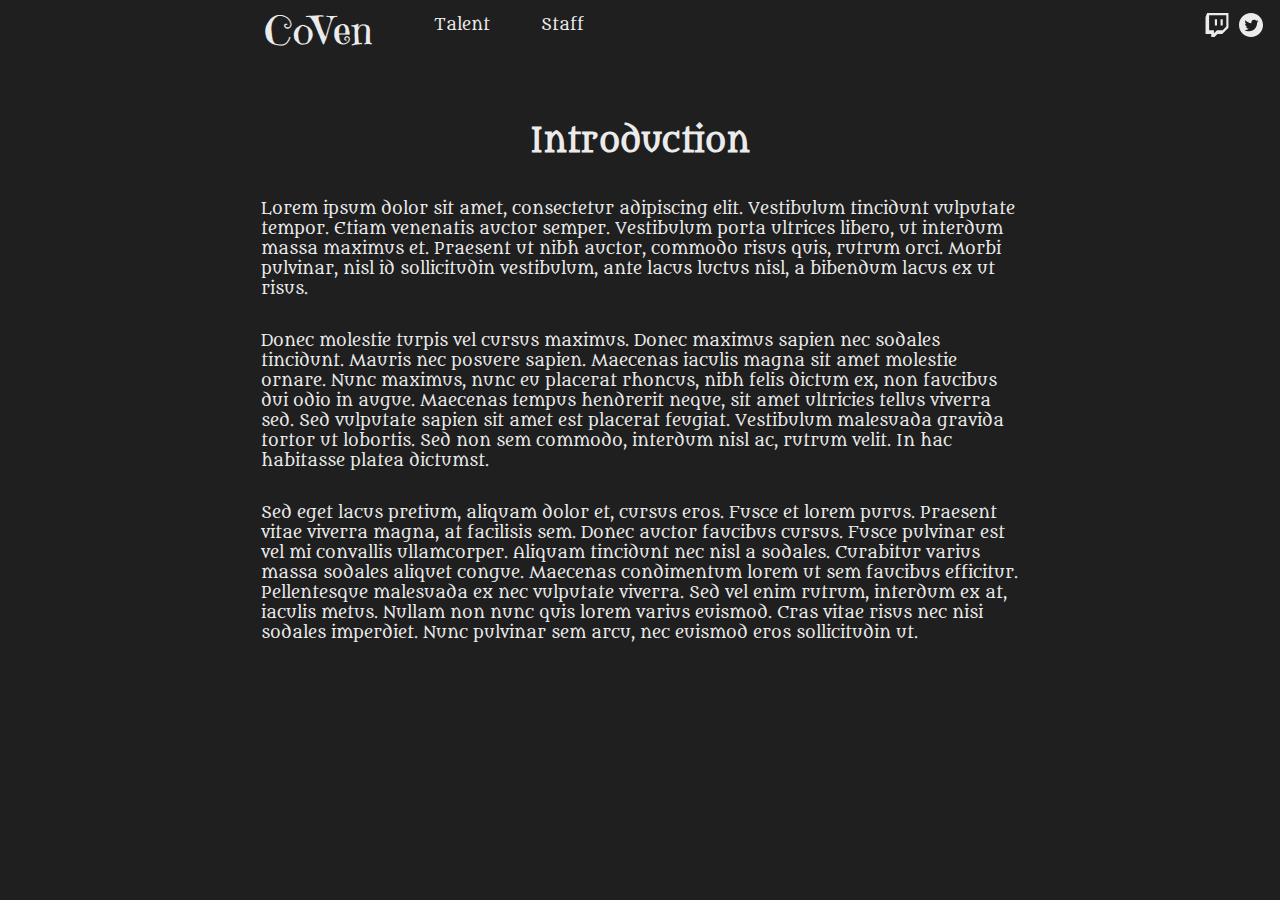
<file: index.html>
<!DOCTYPE html>
<html>
    <head>
        <meta charset="utf-8">
        <title>CoVen</title>
        <meta name="description" content="">
        <meta name="viewport" content="width=device-width, initial-scale=1">
        <link rel="stylesheet" href="/styles/main.css">
        <link rel="preconnect" href="https://fonts.googleapis.com">
        <link rel="preconnect" href="https://fonts.gstatic.com" crossorigin>
        <link href="https://fonts.googleapis.com/css2?family=Emilys+Candy&family=Metamorphous&display=swap" rel="stylesheet">
        <script src="../scripts/NavHeader.js" type="text/javascript" defer></script>
    </head>
    <body>
        <nav-header></nav-header>
        <main id="content">
            <div class="homeContent">
                <h1>Introduction</h1>
                <p>
                    Lorem ipsum dolor sit amet, consectetur adipiscing elit. Vestibulum tincidunt vulputate tempor. 
                    Etiam venenatis auctor semper. Vestibulum porta ultrices libero, ut interdum massa maximus et. 
                    Praesent ut nibh auctor, commodo risus quis, rutrum orci. Morbi pulvinar, nisl id sollicitudin vestibulum, ante lacus luctus nisl, a bibendum lacus ex ut risus.
                </p>
                <p>
                    Donec molestie turpis vel cursus maximus. Donec maximus sapien nec sodales tincidunt. Mauris nec posuere sapien. Maecenas iaculis magna sit amet molestie ornare. 
                    Nunc maximus, nunc eu placerat rhoncus, nibh felis dictum ex, non faucibus dui odio in augue. Maecenas tempus hendrerit neque, sit amet ultricies tellus viverra sed.
                    Sed vulputate sapien sit amet est placerat feugiat. Vestibulum malesuada gravida tortor ut lobortis. Sed non sem commodo, interdum nisl ac, rutrum velit. 
                    In hac habitasse platea dictumst.
                </p> 
                <p>
                    Sed eget lacus pretium, aliquam dolor et, cursus eros. Fusce et lorem purus. Praesent vitae viverra magna, at facilisis sem.
                    Donec auctor faucibus cursus. Fusce pulvinar est vel mi convallis ullamcorper. Aliquam tincidunt nec nisl a sodales. Curabitur varius massa sodales aliquet congue.
                    Maecenas condimentum lorem ut sem faucibus efficitur. Pellentesque malesuada ex nec vulputate viverra. Sed vel enim rutrum, interdum ex at, iaculis metus.
                    Nullam non nunc quis lorem varius euismod. Cras vitae risus nec nisi sodales imperdiet. 
                    Nunc pulvinar sem arcu, nec euismod eros sollicitudin ut. 
                </p>
            </div>
        </main>
    </body>
</html>
</file>
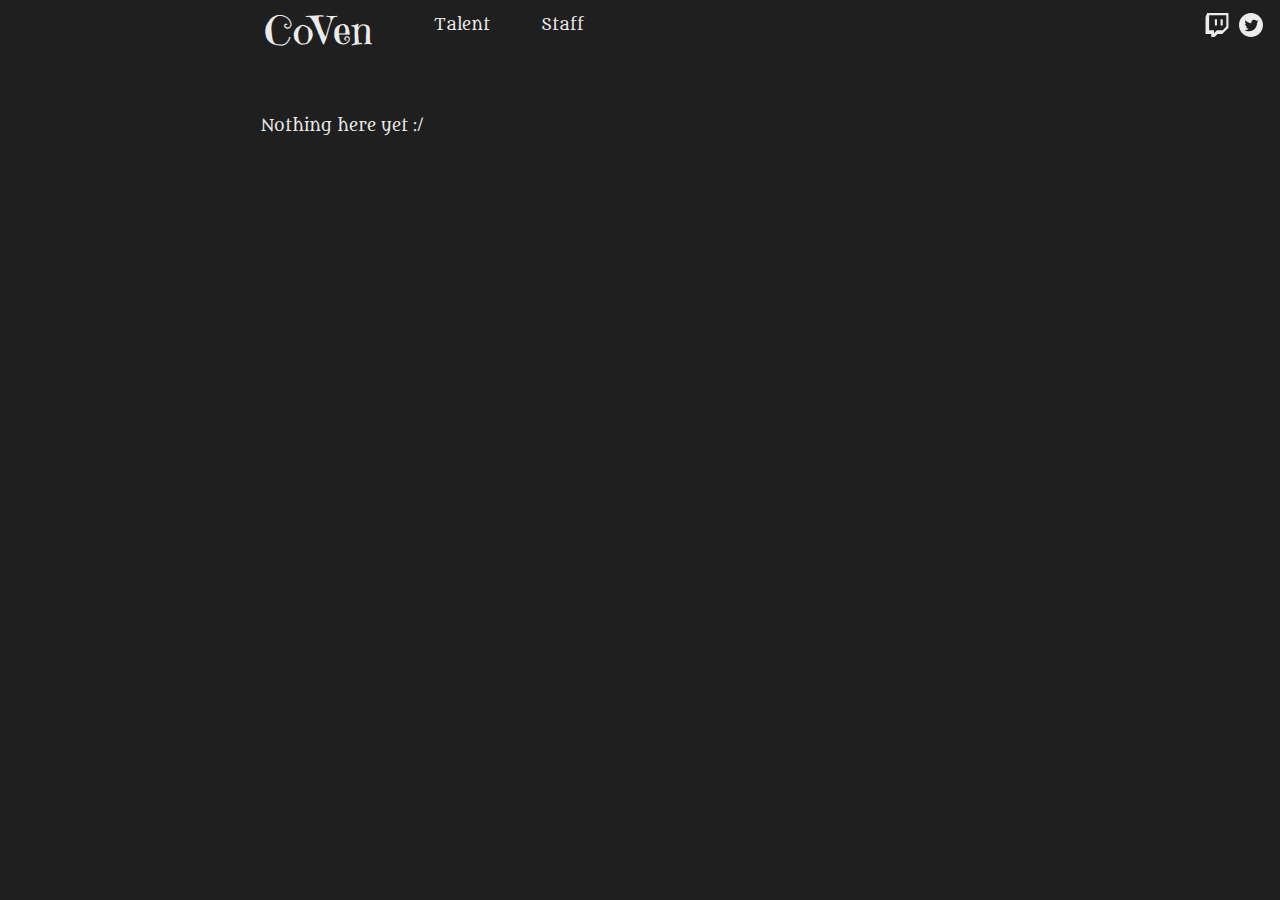
<file: pages/staff.html>
<!DOCTYPE html>
<html>
    <head>
        <meta charset="utf-8">
        <title>CoVen - Staff</title>
        <meta name="description" content="">
        <meta name="viewport" content="width=device-width, initial-scale=1">
        <link rel="stylesheet" href="/styles/main.css">
        <link rel="preconnect" href="https://fonts.googleapis.com">
        <link rel="preconnect" href="https://fonts.gstatic.com" crossorigin>
        <link href="https://fonts.googleapis.com/css2?family=Emilys+Candy&family=Metamorphous&display=swap" rel="stylesheet">
        <script src="../scripts/NavHeader.js" type="text/javascript" defer></script>
    </head>
    <body>
        <nav-header></nav-header>
        <main id="content">
            <div class="talentContent">
                <p>
                    Nothing here yet :/
                </p>
            </div>
        </main>
    </body>
</html>
</file>
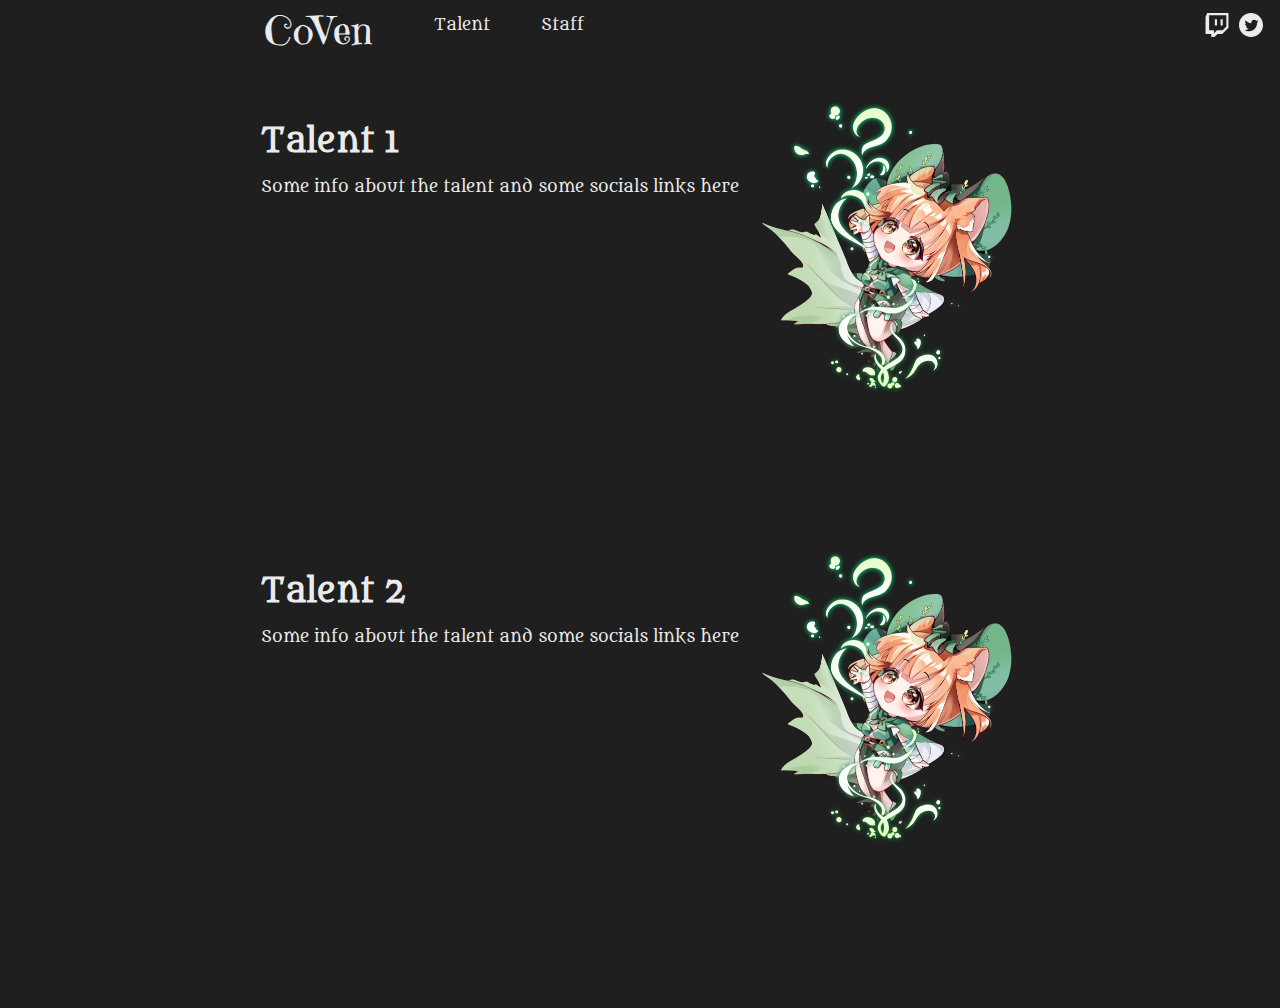
<file: pages/talents.html>
<!DOCTYPE html>
<html>
    <head>
        <meta charset="utf-8">
        <title>CoVen - Talents</title>
        <meta name="description" content="">
        <meta name="viewport" content="width=device-width, initial-scale=1">
        <link rel="stylesheet" href="/styles/main.css">
        <link rel="preconnect" href="https://fonts.googleapis.com">
        <link rel="preconnect" href="https://fonts.gstatic.com" crossorigin>
        <link href="https://fonts.googleapis.com/css2?family=Emilys+Candy&family=Metamorphous&display=swap" rel="stylesheet">
        <script src="../scripts/NavHeader.js" type="text/javascript" defer></script>
    </head>
    <body>
        <nav-header></nav-header>
        <main id="content">
            <div class="talentContent">
                <div class="talentContainer">
                    <span class="talentInfo">
                        <h1>Talent 1</h1>
                        <p>
                            Some info about the talent and some socials links here
                        </p>
                    </span>
                    <span class="talentPng">
                        <img src="/content/valdi2.png"/>
                    </span>
                </div>
                <div class="talentContainer">
                    <span class="talentInfo">
                        <h1>Talent 2</h1>
                        <p>
                            Some info about the talent and some socials links here
                        </p>
                    </span>
                    <span class="talentPng">
                        <img src="/content/valdi2.png"/>
                    </span>
                </div>
            </div>
        </main>
    </body>
</html>
</file>
<file: styles/main.css>
body {
  background-color: #1f1f1f;
  color: #ebebeb;
  margin: none;
}

header {
  width: 100%;
  position: fixed;
  top: 0;
  background-color: #1f1f1f;
}

nav {
  height: 70px;
  margin-left: 20%;
  font-family: "Metamorphous", serif;
	display: flex;
  align-items: flex-start;
}

nav div {
  display: flex;
  align-items: center;
  height: 70%;
}

nav a { 
  display: flex;
  align-items: center;
  justify-content: space-around;
  height: 100%;
  color: #ebebeb;
	text-decoration: none;
  min-width: 100px;
  cursor: pointer;
}

nav a:hover {
	background-color: #9288f8
}

nav .home {
  font-size: 40px;
  font-family: "Emilys Candy", serif;
  font-style: normal;
  margin-right: 40px;
  margin-top: 5px;
}

nav .home a:hover {
  background-color: #1f1f1f;
}

nav .social {
  margin-left: auto;
  margin-right: 2%;
}

nav .social a {
  min-width: 0px;
  margin: 0 5px;
  width: 24px;
  height: 24px;
}

.homeContent {
  margin-left: 20%;
  margin-right: 20%;
  margin-top: 100px;
  display: flex;
  flex-direction: column;
  align-items: center;
}

.talentContent {
  margin-left: 20%;
  margin-right: 20%;
  margin-top: 100px;
  display: flex;
  flex-direction: column;
}

.talentContent h1 {
  margin-bottom: 0;
}

.talentContainer {
  display: flex;
  margin-bottom: 20%;
}

.talentInfo {
  display: inline-block;
  width: 66%;
}

.talentPng {
  display: inline-block;
  width: 33%;
}

.talentPng img {
  max-width: 100%;
}

h1 {
  font-family: "Metamorphous", serif;
}

p {
  font-family: "Metamorphous", serif;
}
</file>
